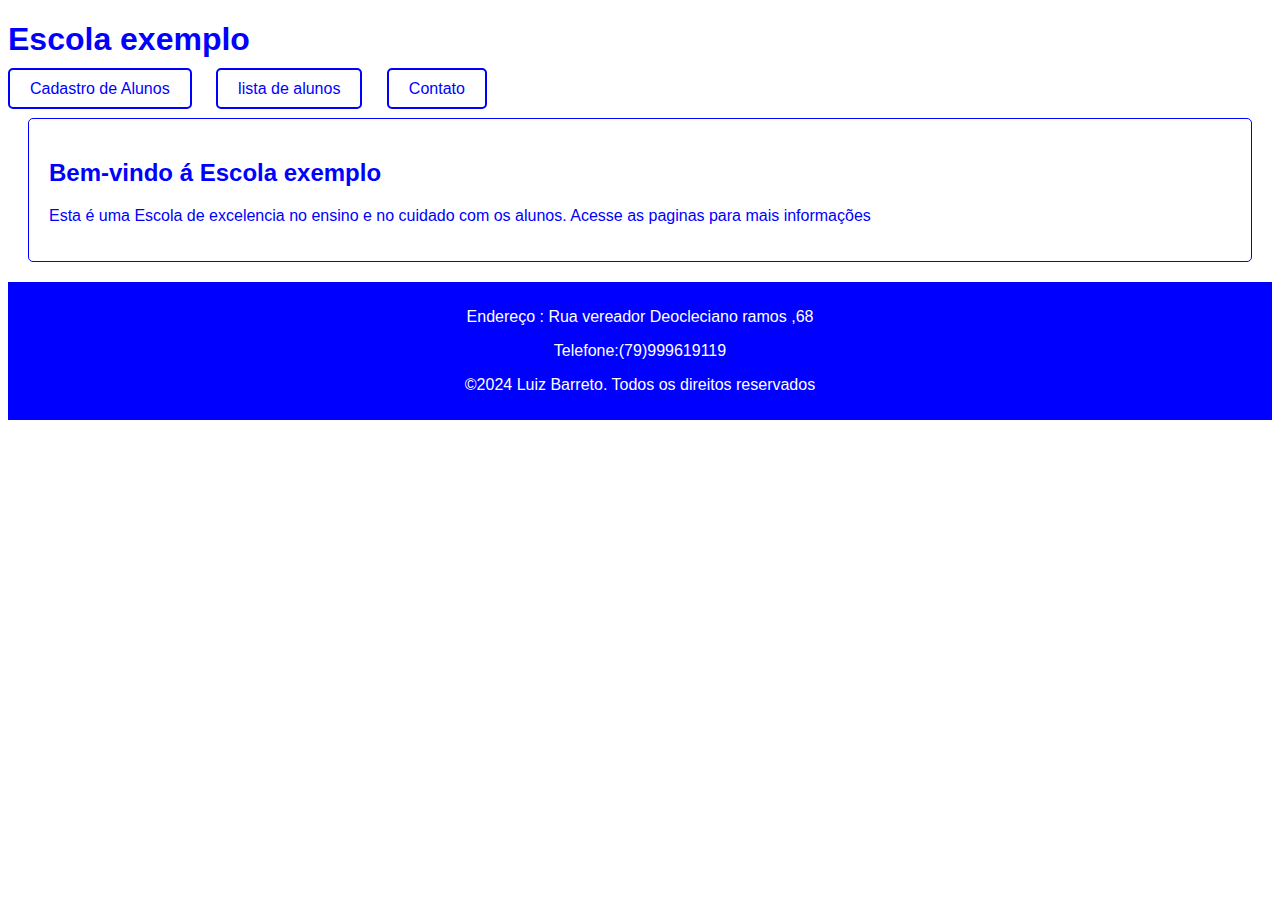
<file: index.html>
<!DOCTYPE html>
<html lang="pt-br">
<head>
    <meta charset="UTF-8">
    <meta name="viewport" content="width=device-width, initial-scale=1">
    <title>Document</title>
    <link rel="stylesheet"
    href="style.css"
</head>
<title>Pagina inicial</title>
<body>
    <div class="container"></div>
    <div class="content"

    <header>
        <h1>Escola exemplo</h1>
    </header>
    <nav>
        <ul>
            <li><a
                href="cadastro.html">Cadastro de Alunos</a>

            </li>
            <li><a
                href="lista.html">lista de alunos</a>

            </li>
            <li><a
                href="contato.html">Contato</a>

            </li>
        </ul>
    </nav>
    <section>
        <h2>Bem-vindo á  Escola exemplo </h2>
        <p>
            Esta é uma Escola de excelencia no ensino e no cuidado com os alunos.
            Acesse as paginas para mais informações
            
        </p>

    </section>
    <footer>
        <p>
            Endereço : Rua vereador Deocleciano ramos  ,68
        </p>
        <p>
            Telefone:(79)999619119

        </p>
        <p>&copy;2024 Luiz Barreto.
            Todos os direitos reservados </p>
        
    </footer>
</body>
<SCript>
    window.onload = function() {
        alert ("Bem-vindo ao site da Escola exemplo!");

    };
</SCript>
</html>
</file>
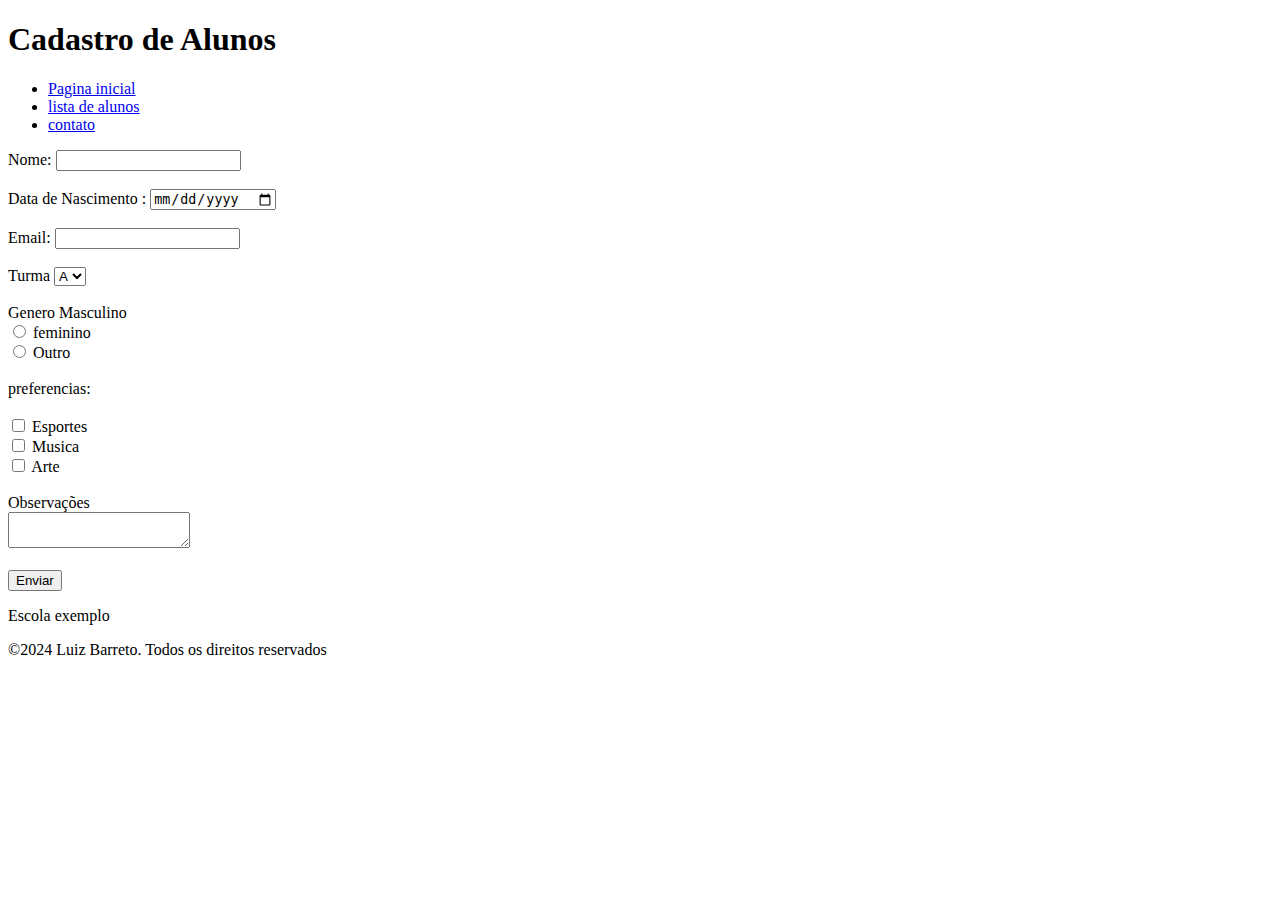
<file: cadastro.html>
<!DOCTYPE html>
<html lang="pt-br">
<head>
    <meta charset="UTF-8">
    <meta name="viewport" content="width=device-width, initial-scale=1.0">
    <title>Cadastro de Alunos </title>
</head>
<body>

   <header>
    <h1>Cadastro de Alunos</h1>
   </header>
   <nav>
    <ul>
        <li><a 
            href="index.html">Pagina inicial</a></li>
            <li><a
                href="lista.html">lista de alunos</a></li>
                <li><a
                    href="contatos.html">contato</a>
                    </li>
    </ul>
   </nav>
   <section>
    <form action="#"
    method="post">
    <label for="nome">Nome:</label>
    <input type="text"
    id="nome" name="Isabel"
    required><br><br>
    <label
    for="data_nascimento">Data de Nascimento :</label>
    <input type="date"
    id="data_nascimento"
    name="data_nascimento"
    required><br><br>
    <label
    for="Email">Email:</label>
    <input type="email"
    id="email" name="email"
    required><br><br>
    <label
    for="turma">Turma </label>
    <select id="turma"
    name="turma" required>
    <option value="A">A</option>
    <option value="B">b</option>
    <option value="c">C</option>
    
</select><br><br>
<label>Genero</label
    <input type="radio"
    id="Masculino" name="Genero"
    value="masculino " required>
    <label
    for="masculino">Masculino</label><br>
    <input type="radio"
    id="feminino" name="Genero"
    value="feminino">
    <label
    for="feminino">feminino</label><br>
    <input type="radio"
    id="outro" name="Genero"
    value="outro">
    <label for="outro ">Outro</label><br><br>
    <label>preferencias:</label><br><br>
    <input type="checkbox"
    id="esportes">
    <label 
    for="esportes">Esportes</label><br>
    <input type="checkbox"
    id="Musica" name="preferencias"
    value="musica">
    <label 
    for="musica">Musica </label><br>
    <input type="checkbox"
    id="arte" name="preferencias"
    value="arte">
    <label for="arte">Arte</label><br><br>
    <label 
    for="observacoes">Observações</label><br>
    <textarea id="observacoes"
    name="observacoes"></textarea><br><br>
    <button
    type="submit">Enviar</button>
    </form>

   </section>
   <footer>
    <P>
        Escola exemplo
    </P>
   </footer>

                </li>
                <footer>
                    <p>&copy;2024 Luiz Barreto.
                        Todos os direitos reservados
                </footer>
        
            

</body>
</html>
</file>
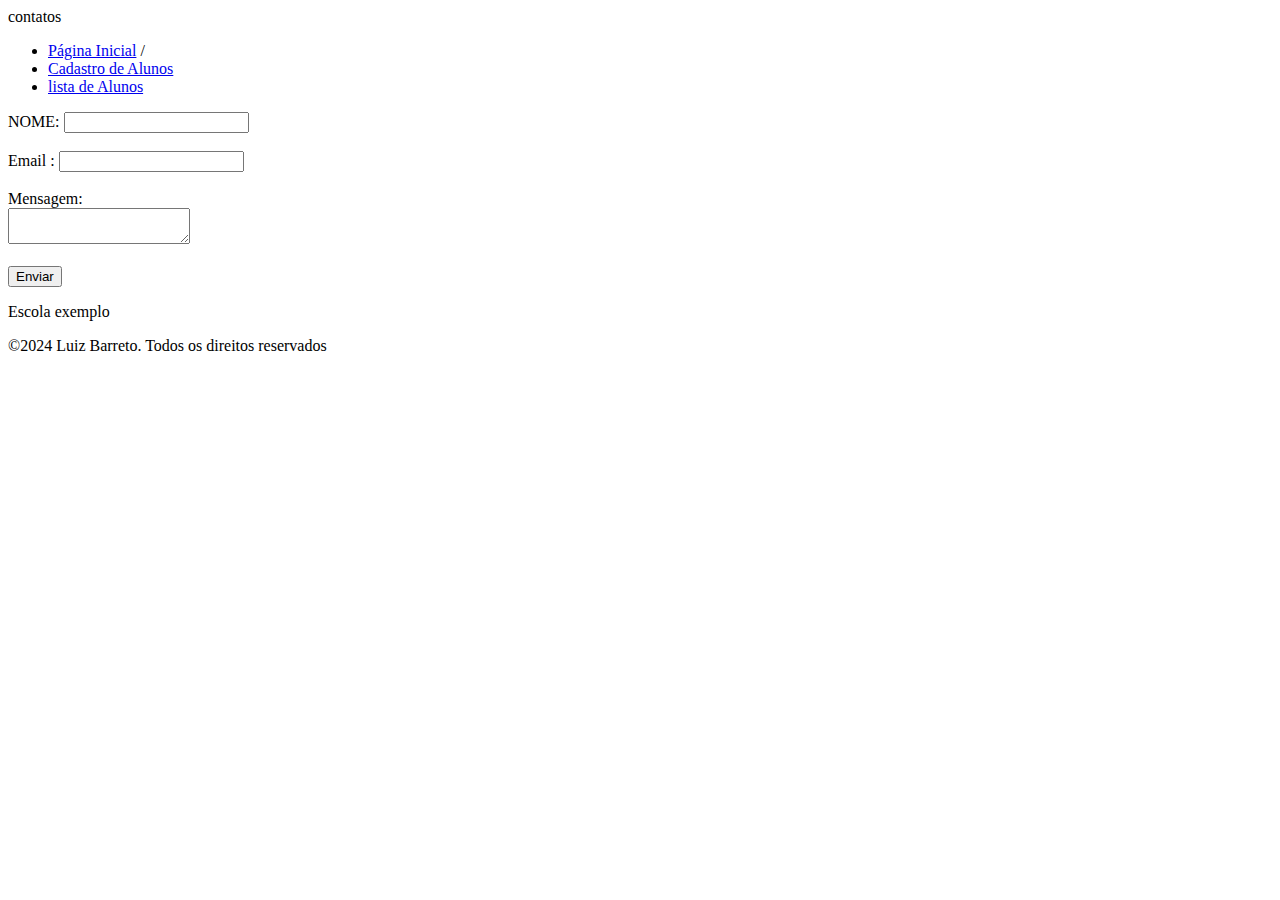
<file: contato.html>
<!DOCTYPE html>
<html lang="pt-br">
<head>
    <meta charset="UTF-8">
    <meta name="viewport" content="width=device-width, initial-scale=1.0">
    <title>contatos</title>
</head>
<body>
 <header
 <h1>contatos</h1>
 </header 
 <nav>
    <ul>
    <li><a
     href="index.html">Página Inicial</a> /</li>
     <li><a
        href="cadastro.html">Cadastro de Alunos </a> </li>
        <li><a
            href="lista.html">lista de Alunos </a> </li>
    </ul>
 </nav>
 <section>
    <form action="#" method="post">
        <label for="nome">NOME:</label>
        <input type="text"
        id="nome" name="nome"  required><br><br>
        <label for="email">Email : </label>
        <input type="email"
        id="email" name="Email"
        required><br><br>
        <label
        for="mensagem">Mensagem:</label><br>
        <textarea id="mensagem"
        name="mensagem" required > </textarea><br><br>
        <button 
        type="submit">Enviar</button>
    </form>
 </section>
 <footer>
    <p>Escola exemplo </p>
    <p>&copy;2024 Luiz Barreto.
        Todos os direitos reservados </p>
 </footer>
</body>
</html>
</file>
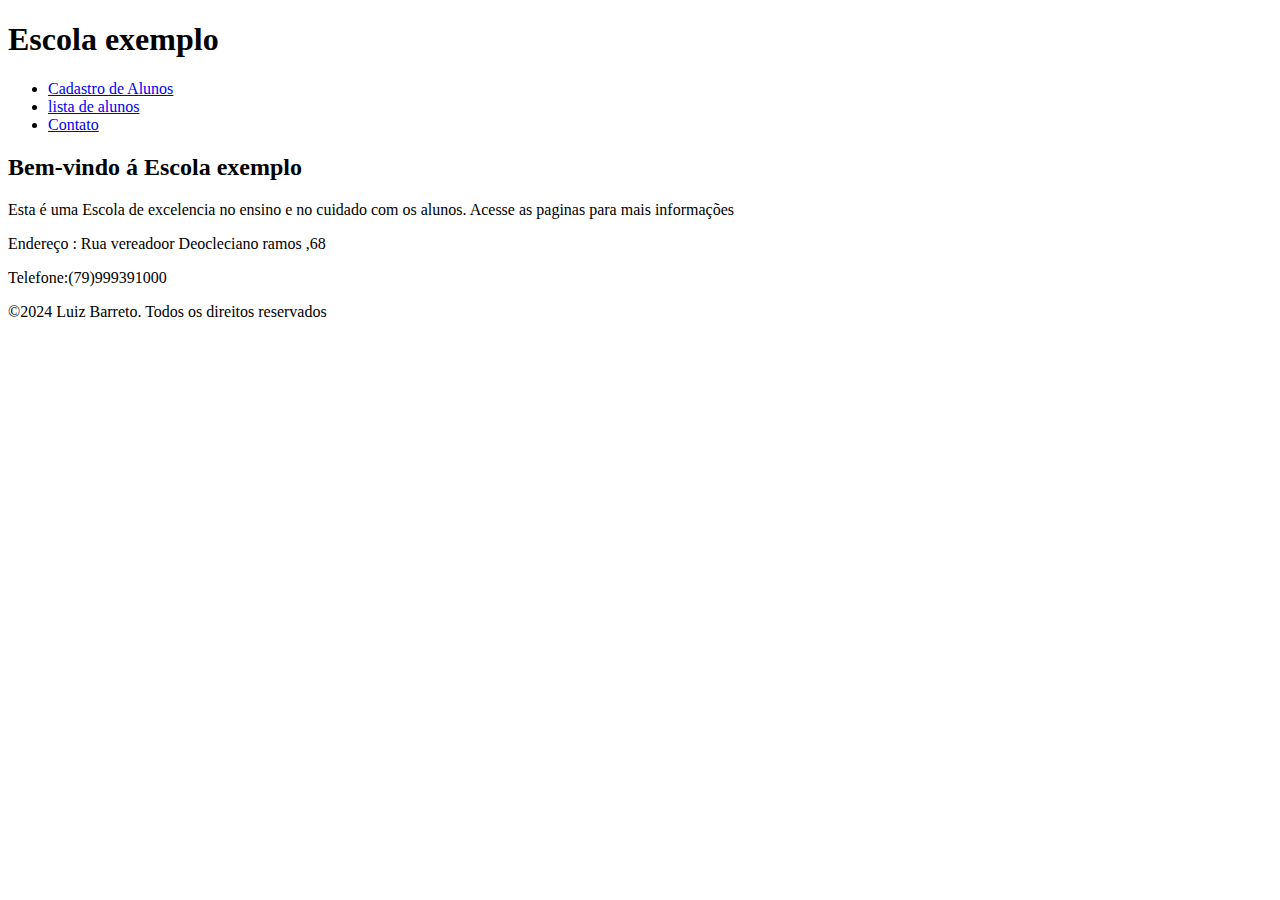
<file: index2.html.html>
<!DOCTYPE html>
<html lang="pt-br">
<head>
    <meta charset="UTF-8">
    <meta name="viewport" content="width=device-width, initial-scale=1.0">
    <title>Document</title>
</head>
<title>Pagina inicial</title>
<body>
    <header>
        <h1>Escola exemplo</h1>
    </header>
    <nav>
        <ul>
            <li><a
                href="Cadastro.html">Cadastro de Alunos</a>

            </li>
            <li><a
                href="lista.html">lista de alunos</a>

            </li>
            <li><a
                href="contato.html">Contato</a>

            </li>
        </ul>
    </nav>
    <section>
        <h2>Bem-vindo á Escola exemplo </h2>
        <p>
            Esta é uma Escola de excelencia no ensino e no cuidado com os alunos.
            Acesse as paginas para mais informações
            
        </p>

    </section>
    <footer>
        <p>
            Endereço : Rua vereadoor Deocleciano ramos ,68
        </p>
        <p>
            Telefone:(79)999391000
        </p>
        
    </footer>
    <footer>
        <p>&copy;2024 Luiz Barreto.
            Todos os direitos reservados
    </footer>
</body>
</html>
</file>
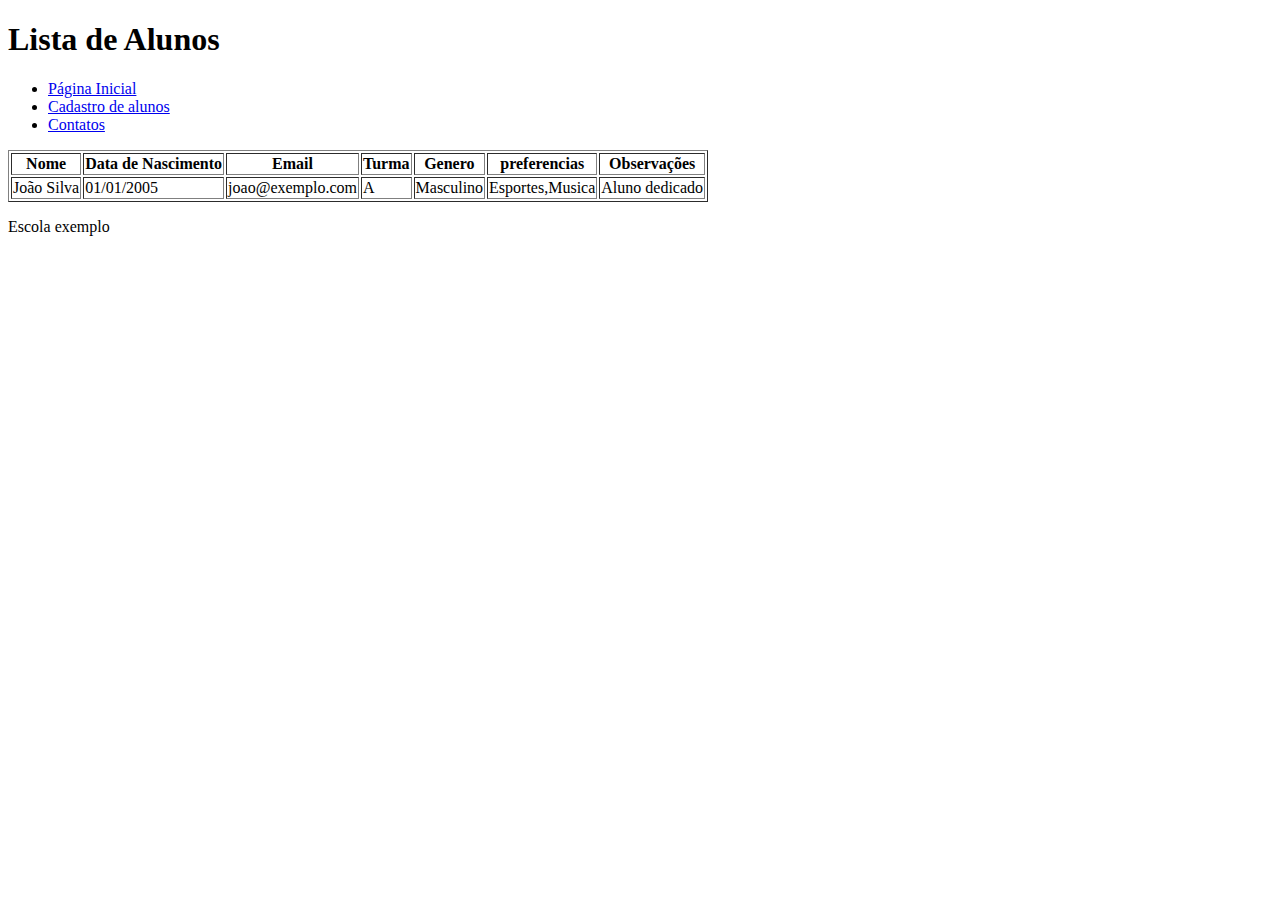
<file: lista.html>
<!DOCTYPE html>
<html lang="pt-br">
<head>
    <meta charset="UTF-8">
    <meta name="viewport" content="width=device-width, initial-scale=1.0">
    <title>Lista de alunos</title>
</head>
<body>
 
    <header>
        <h1> Lista de Alunos </h1>
    </header>
    <nav> 
        <ul>
            <li><a
                href="index.html">Página Inicial </a></li>
                <li><a 
                    href="cadastro.html ">Cadastro de alunos </a></li>
                    <li><a
                        href="contatos.html">Contatos</a></li>
        </ul>
    </nav>
    <section>
        <table border="1">
            <thead>
                <tr>
                    <th>Nome</th>
                    <th>Data de Nascimento </th>
                    <th>Email </th>
                    <th>Turma </th>
                    <th>Genero </th>
                    <th>preferencias </th>
                    <th>Observações </th>
                </tr>
            </thead>
            <tbody>

                <tr>
                    <td> João Silva </td>
                    <td> 01/01/2005 </td>

            <td>joao@exemplo.com </td>
<td> A </td>
<td> Masculino </td>
<td> Esportes,Musica </td>
<td> Aluno dedicado </td>
                </tr>
            </tbody>
        </table>
    </section>
    <footer> 
        <p> Escola exemplo </p>
    </footer>
</body>
</html>
</file>
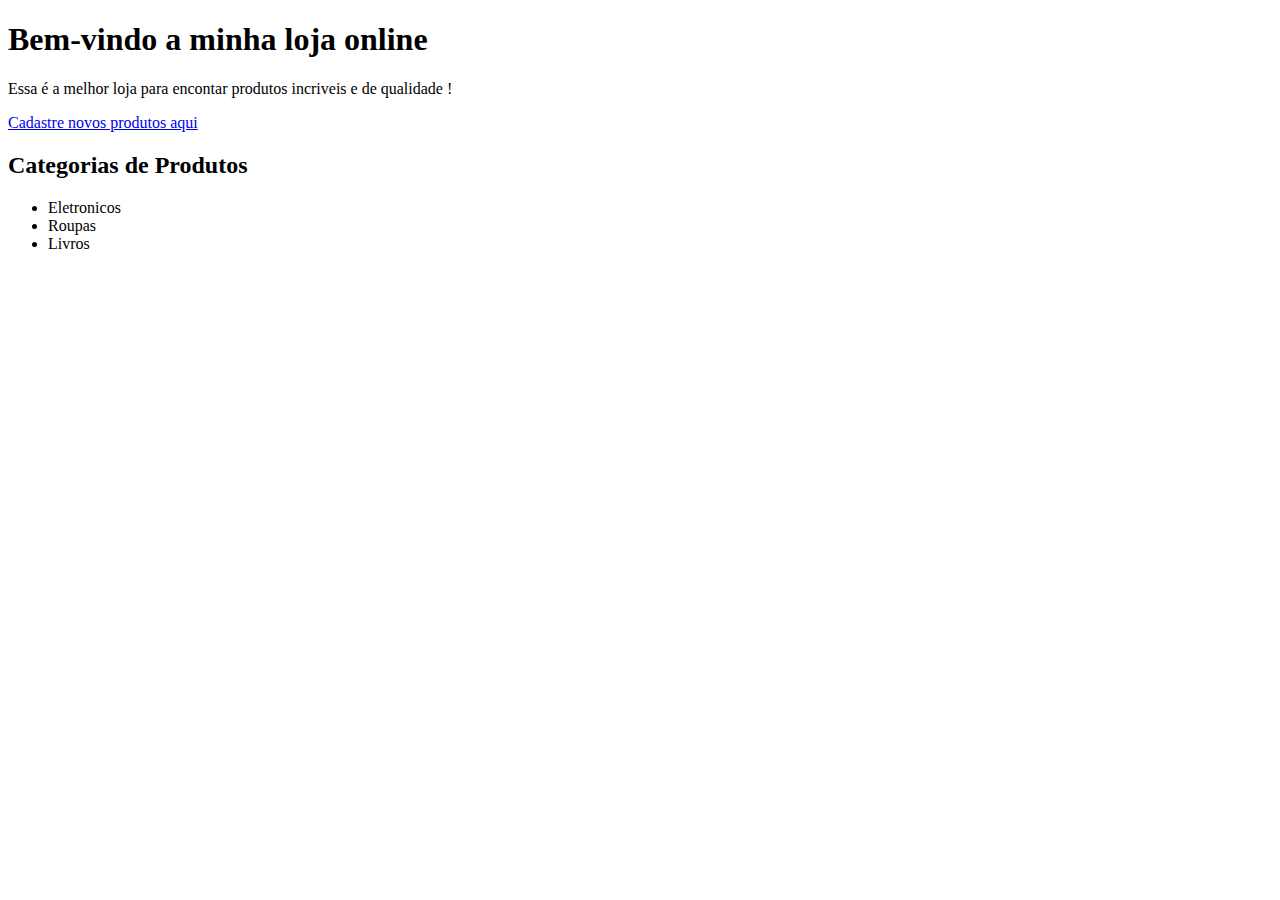
<file: Untitled-1.html>
<!DOCTYPE html>
<html lang="en">
<head>
    <meta charset="UTF-8">
    <meta name="viewport" content="width=device-width, initial-scale=1.0">
    <title>Loja online</title>
    <title>Minha loja online   </title>
</head>

<body>

        <h1>Bem-vindo a minha loja online </h1>
        <p>Essa é a melhor loja para encontar produtos incriveis e de qualidade !</p>
        <a
        href="../ex003 sala/Untitled-2.html">Cadastre novos produtos aqui </a>

        <h2>Categorias de Produtos </h2>
        <ul>
            <li>Eletronicos</li>
            <li>Roupas </li>
            <li>Livros </li>
        </ul>
</body>
</html>
</file>
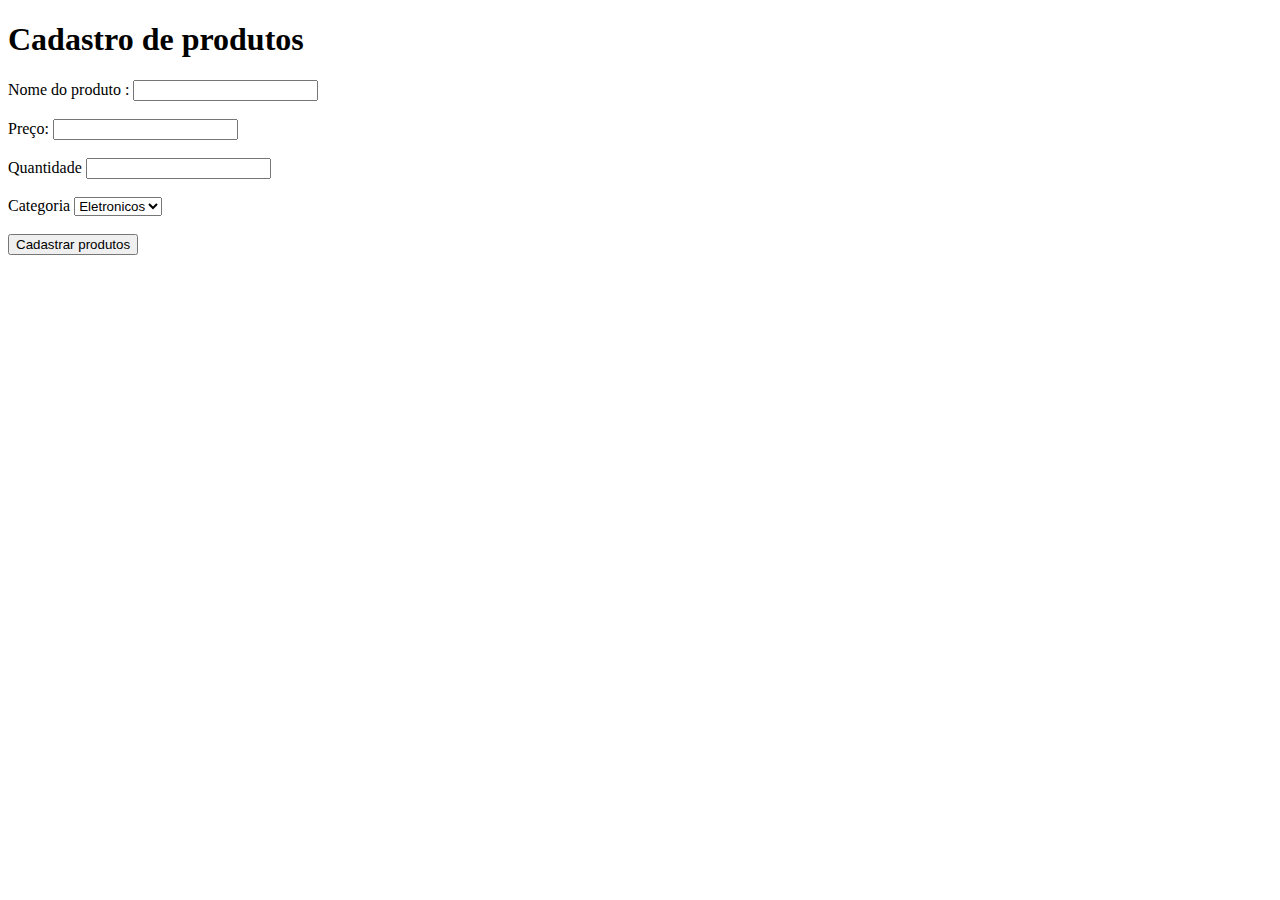
<file: Untitled-2.html>
<!DOCTYPE html>
<html lang="en">
<head>
    <meta charset="UTF-8">
    <meta name="viewport" content="width=device-width, initial-scale=1.0">
    <title>Cadastro de produtos </title>
</head>
<body>
<h1> Cadastro de produtos </h1>
<form action="#" method="post">
    <label for="nome">Nome do produto : </label>
    <input type="text" id="nome"
    name="nome_produto" required><br><br>
    <label
    for="preco">Preço:</label>
    <input type="number" id="Preço"
name="preco_produto" required><br><br>
<label
for="quantidade">Quantidade</label>
<input type="number"
id="quantidade"
name="quantidade_produto"
required> <br><br>
<label
for="categoria">Categoria</label>
<select id="categoria"
name="categoria_produto" > 
<option 
value="Eletronicos">Eletronicos</option> 
<option
value="roupas">Roupas </option>
<option
value="livros" >Livros </option> </select><br><br>
<input type="submit"
value="Cadastrar produtos">
</form>
</body>
</html>
</file>
<file: style.css>
body {
    background-color: white;
    color: blue;
    font-family: arial,sans-serif;
}
@media (max-width:600px) {
    .container {
        width: 100%; /* a largura ocupa 100% da tela */
        padding: 10px; /* reduz o padding */
        background-color: lightgreen;
    }
}

header {
    background-color: blue;
    color: white;
    padding: 20px;
    text-align: center;
}
nav a {
    background-color: white;
    color: blue;
    padding: 10px 20px ;
    text-decoration: none;
    border: 2px solid blue;
    border-radius: 5px;
    margin-right: 10px;
    text-align: center;
    margin-top: 20px;
}
nav ul {
    list-style: none;
    padding: 0%;
}
nav ul li {
    display: inline;
    margin-right: 10px;
}

nav a {

    background-color: white;
    color: blue;
    padding: 10px 20px ;
    text-decoration: none;
    border: 2px solid blue;
    border-radius: 5px;
    margin-right: 10px;
}
nav a:hover {
    background-color: blue;
    color: white;
}
/*remover o contorno ao clicar nos links */
nav a:focus {
    outline: none;
}

section {
    margin: 20px ;
    padding: 20px;
    border: 1px solid blue;
    border-radius: 5px;
}
 footer {
    background-color: blue;
    color: white;
    text-align: center;
    padding: 10px;
    margin-top: 2opx;
 }
</file>
